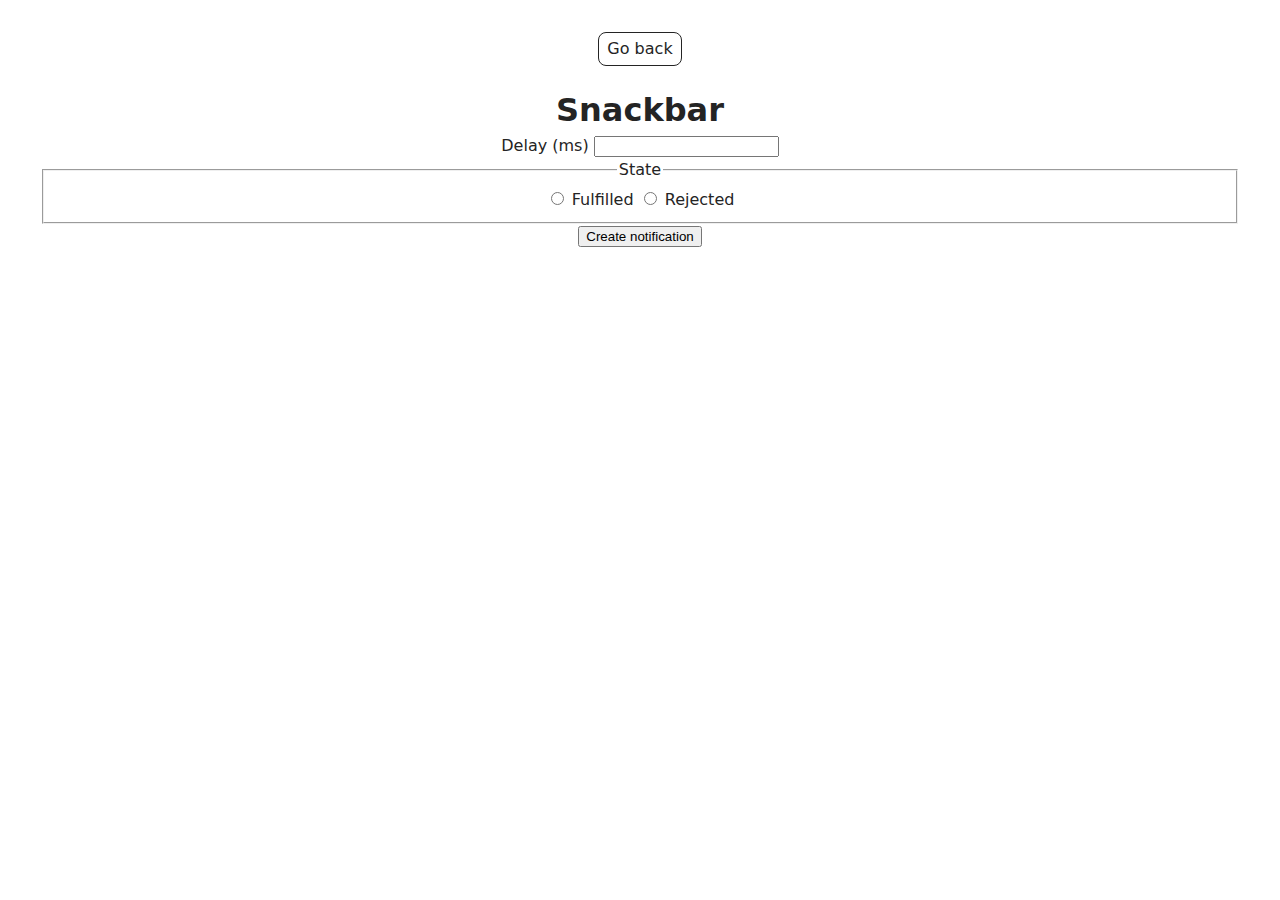
<file: src/2-snackbar.html>
<!DOCTYPE html>
<html lang="en">
  <head>
    <meta charset="UTF-8" />
    <meta name="viewport" content="width=device-width, initial-scale=1.0" />
    <title>Snackbar</title>
    <link rel="stylesheet" href="./css/styles.css" />
  </head>
  <body>
    <main>
      <div class="container snackbar-wrap">
        <a class="back-link" href="./index.html">Go back</a>
        <h1 class="main-title">Snackbar</h1>

        <form class="form">
          <label>
            Delay (ms)
            <input type="number" name="delay" required />
          </label>
          <fieldset class="radio-group">
            <legend>State</legend>
            <label>
              <input
                class="fulfilled-radio"
                type="radio"
                name="state"
                value="fulfilled"
                required
              />
              Fulfilled
            </label>
            <label>
              <input
                class="rejected-radio"
                type="radio"
                name="state"
                value="rejected"
                required
              />
              Rejected
            </label>
          </fieldset>

          <button type="submit">Create notification</button>
        </form>
      </div>
    </main>
    <script type="module" src="./js/2-snackbar.js"></script>
  </body>
</html>
</file>
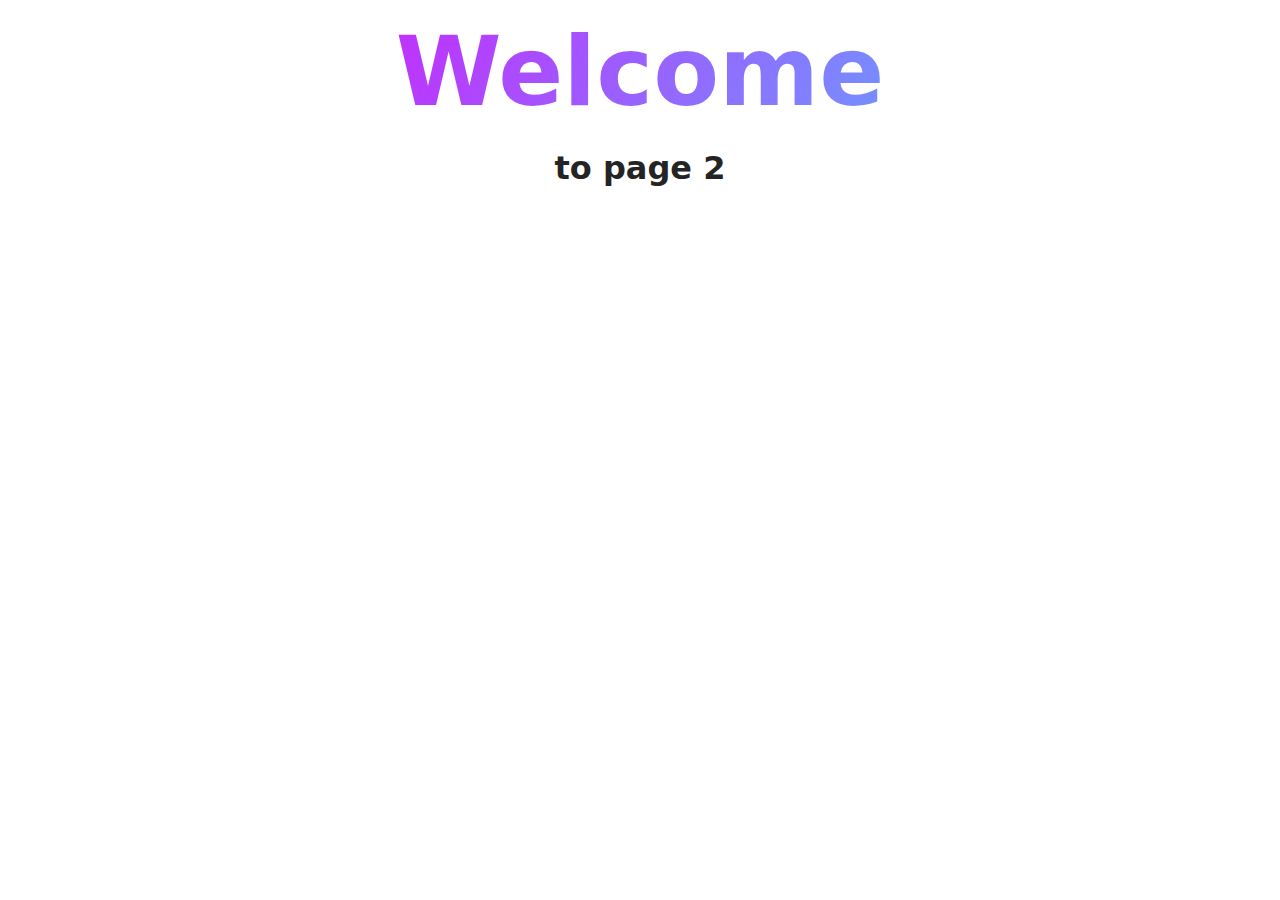
<file: src/page-2.html>
<!DOCTYPE html>
<html lang="en">
  <head>
    <meta charset="UTF-8" />
    <meta http-equiv="X-UA-Compatible" content="IE=edge" />
    <meta name="viewport" content="width=device-width, initial-scale=1.0" />
    <title>Page 2</title>
    <link rel="stylesheet" href="./css/styles.css" />
  </head>
  <body>
    <load
      src="./partials/header.html"
      icon-path="./img/sprite.svg#logo"
      highlight-act="active"
    />

    <main>
      <div class="container">
        <h1 class="main-title">
          <span class="main-title-gradient">Welcome</span> to page 2
        </h1>
        <load src="./partials/back-link.html" />
      </div>
    </main>

    <load src="./partials/footer.html" />
  </body>
</html>
</file>
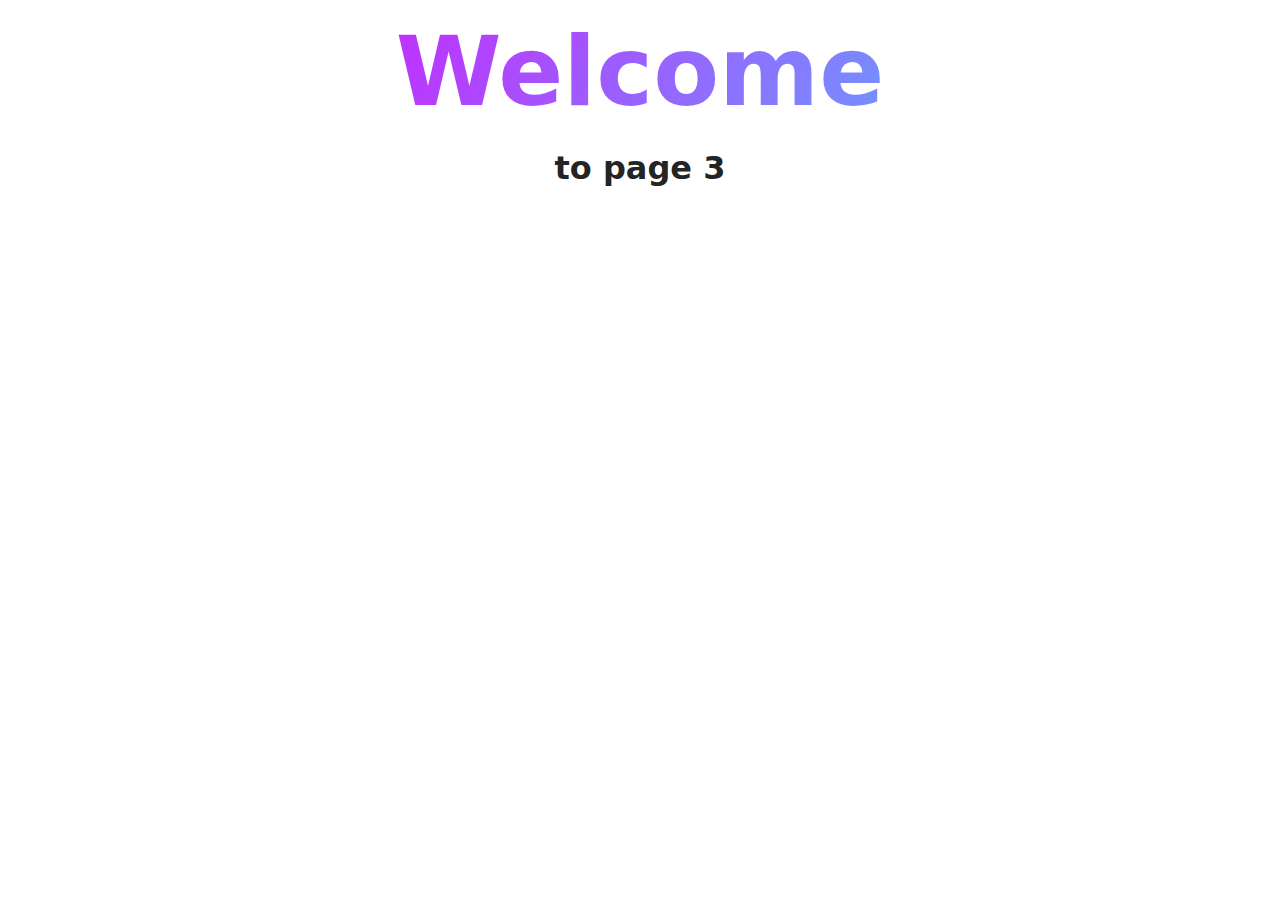
<file: src/page-3.html>
<!DOCTYPE html>
<html lang="en">
  <head>
    <meta charset="UTF-8" />
    <meta http-equiv="X-UA-Compatible" content="IE=edge" />
    <meta name="viewport" content="width=device-width, initial-scale=1.0" />
    <title>Page 3</title>
    <link rel="stylesheet" href="./css/styles.css" />
  </head>
  <body>
    <load
      src="./partials/header.html"
      icon-path="./img/sprite.svg#logo"
      highlight-curr="active"
    />

    <main>
      <div class="container">
        <h1 class="main-title">
          <span class="main-title-gradient">Welcome</span> to page 3
        </h1>
        <load src="./partials/back-link.html" />
      </div>
    </main>

    <load src="./partials/footer.html" />
  </body>
</html>
</file>
<file: src/css/styles.css>
/**
  |============================
  | include css partials with
  | default @import url()
  |============================
*/
/* Common styles */
@import url('./reset.css');
@import url('./base.css');
@import url('./container.css');
@import url('./animations.css');

/* Sections style */
@import url('./header.css');
@import url('./vite-promo.css');
@import url('./badges.css');
@import url('./back-link.css');
@import url('./footer.css');
</file>
